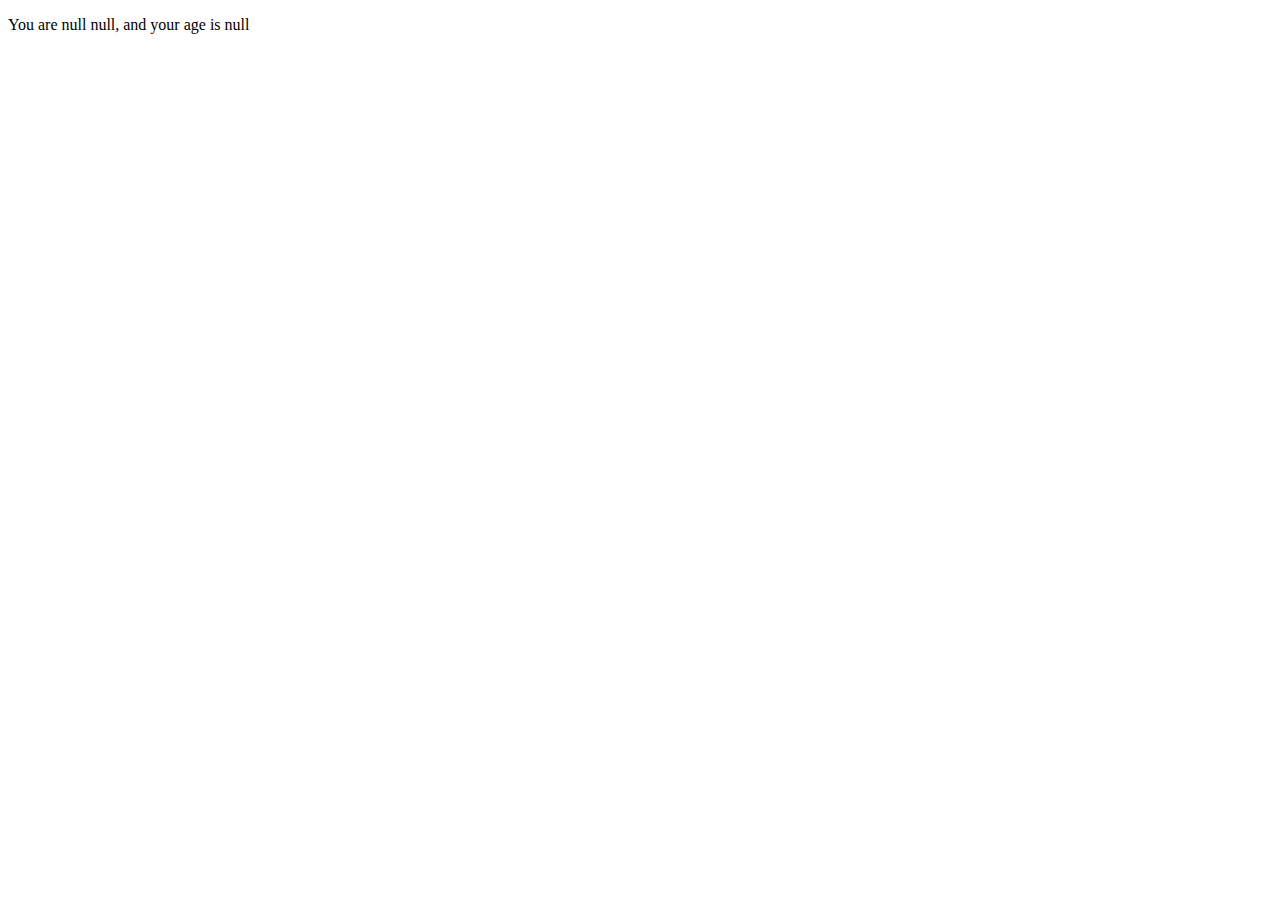
<file: MODULO_3/EXERCICI1_mostrar_dades/index.html>
<!DOCTYPE html>
<html lang="en">
<head>
    <meta charset="UTF-8">
    <meta http-equiv="X-UA-Compatible" content="IE=edge">
    <meta name="viewport" content="width=device-width, initial-scale=1.0">
    <title>Entrada de  dades</title>
   <!--  <script src="index.js"></script>LO PONGO EN EL BODY, SI NO DA ERROR (NO SE HA CARGADO EL HTML)  -->
</head>
<body>
 <p id="nameSurnameAge" ></p> 
 <script src="index.js"></script> 
</body>
</html>
</file>
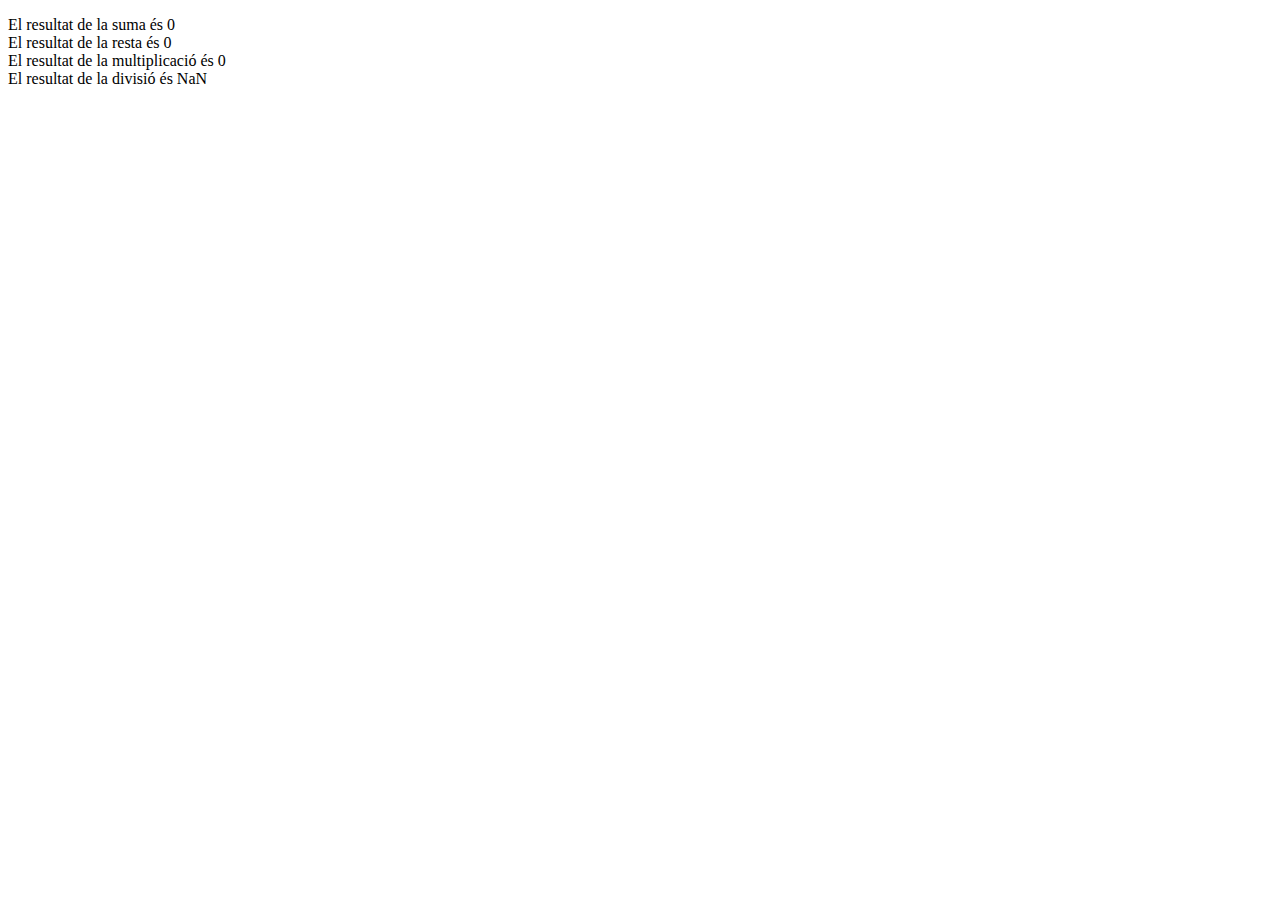
<file: MODULO_3/EXERCICI2_calculadora_arcaica/index.html>
<!DOCTYPE html>
<html lang="en">
<head>
    <meta charset="UTF-8">
    <meta http-equiv="X-UA-Compatible" content="IE=edge">
    <meta name="viewport" content="width=device-width, initial-scale=1.0">
    <title>Archaic Calculator</title>
</head>
<body>
 <p id="calcResults"></p> 
 <script src="index.js"></script> 
</body>
</html>
</file>
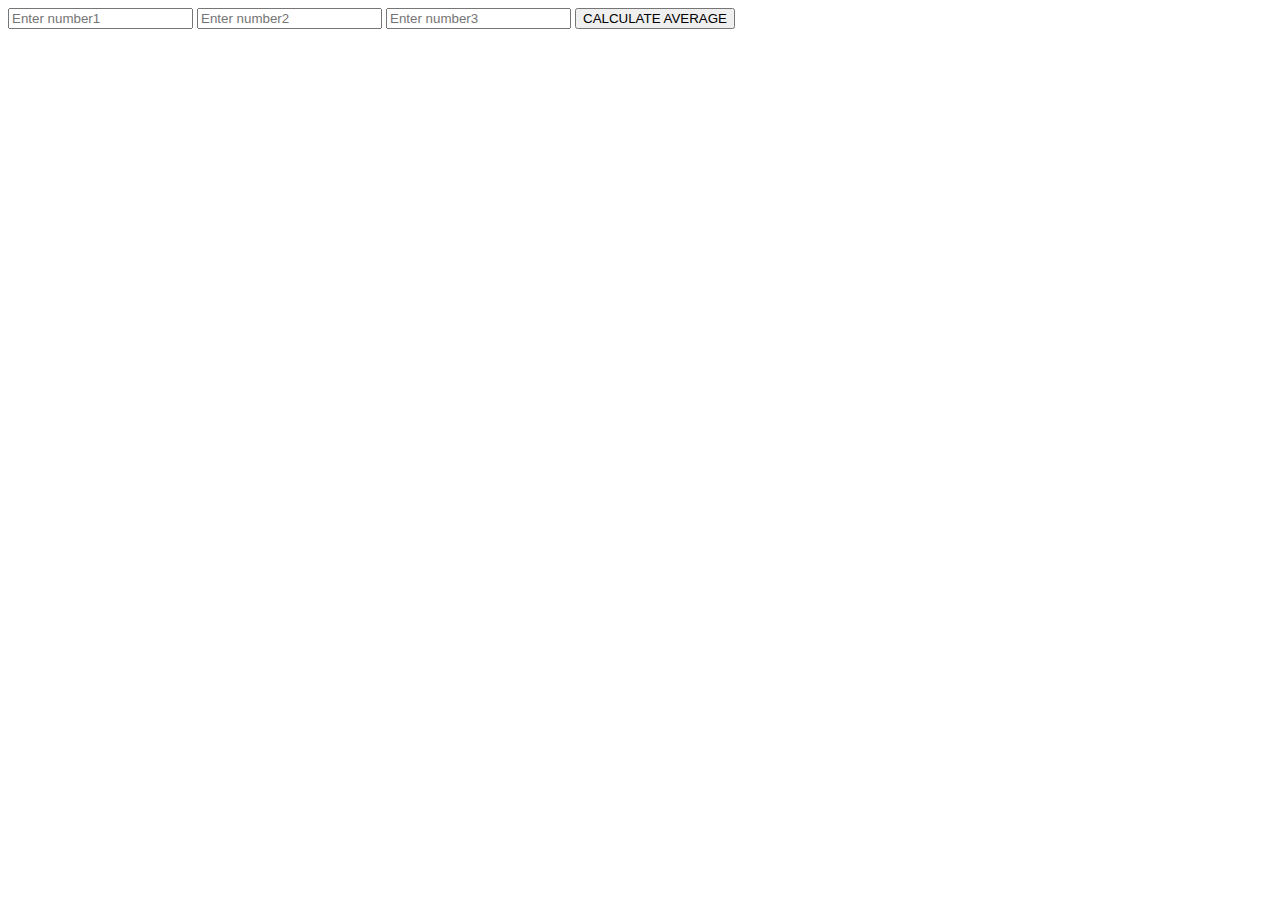
<file: MODULO_3/EXERCICI3_mitjana_3_notes/index.html>
<!DOCTYPE html>
<html lang="en">
<head>
    <meta charset="UTF-8">
    <meta http-equiv="X-UA-Compatible" content="IE=edge">
    <meta name="viewport" content="width=device-width, initial-scale=1.0">
    <title>Mitjana de 3 notes</title>

</head>
<body>
    <input type="number" id="number1" placeholder="Enter number1">
    <input type="number" id="number2" placeholder="Enter number2">
    <input type="number" id="number3" placeholder="Enter number3">
    <button onclick=average()>CALCULATE AVERAGE</button>
    <p id="average"></p>
<script src="index.js"></script>   
</body>
</html>
</file>
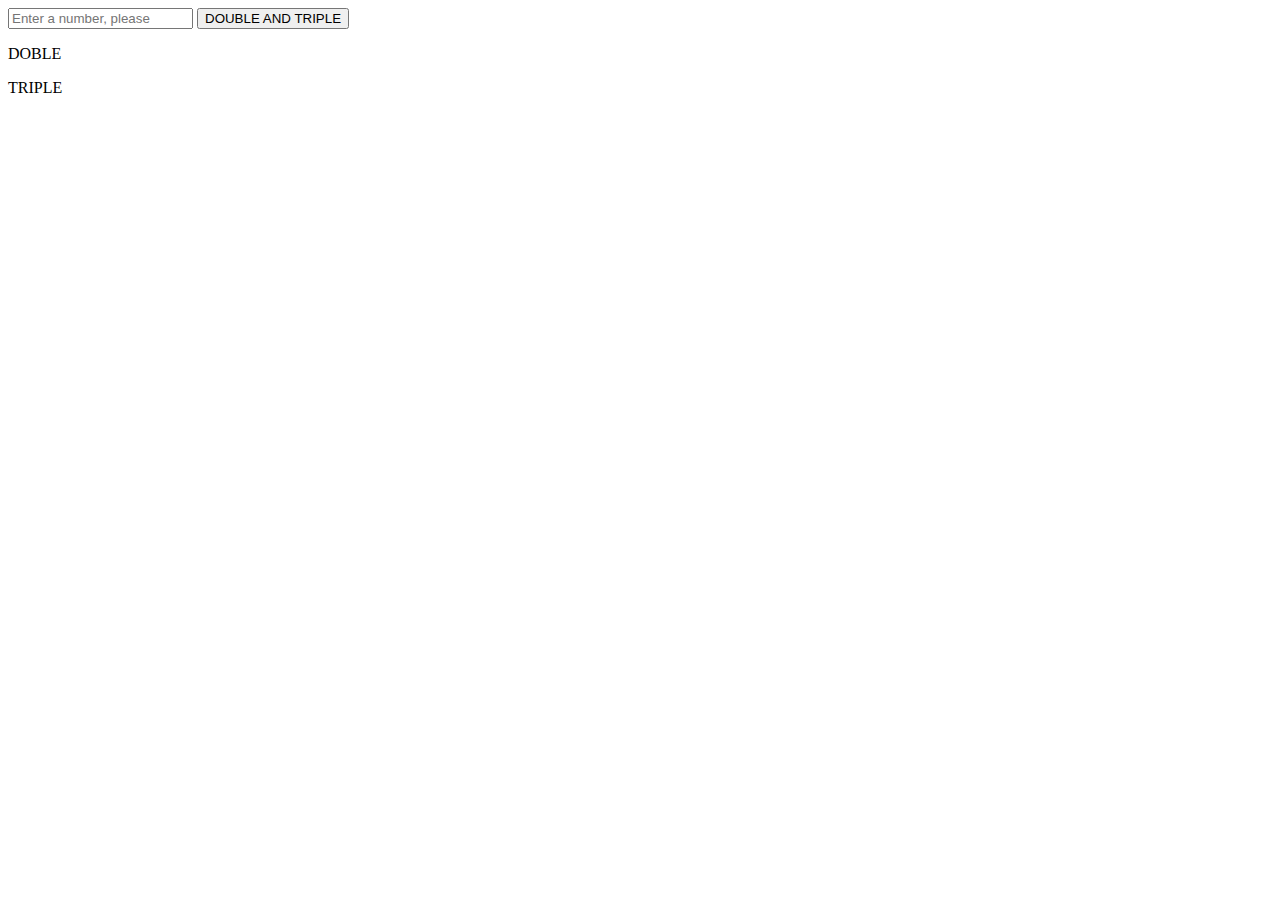
<file: MODULO_3/EXERCICI4_doble_i_triple/index.html>
<!DOCTYPE html>
<html lang="en">
<head>
    <meta charset="UTF-8">
    <meta http-equiv="X-UA-Compatible" content="IE=edge">
    <meta name="viewport" content="width=device-width, initial-scale=1.0">
    <title>Doble i triple</title>
    <script src="index.js"></script>
</head>
<body>
<input id="number1" type="number" placeholder="Enter a number, please">
<input type="button" value="DOUBLE AND TRIPLE" onclick="mainCalculate()">
 <p id="doble">DOBLE</p>   
 <p id="triple">TRIPLE</p>   
</body>
</html>
</file>
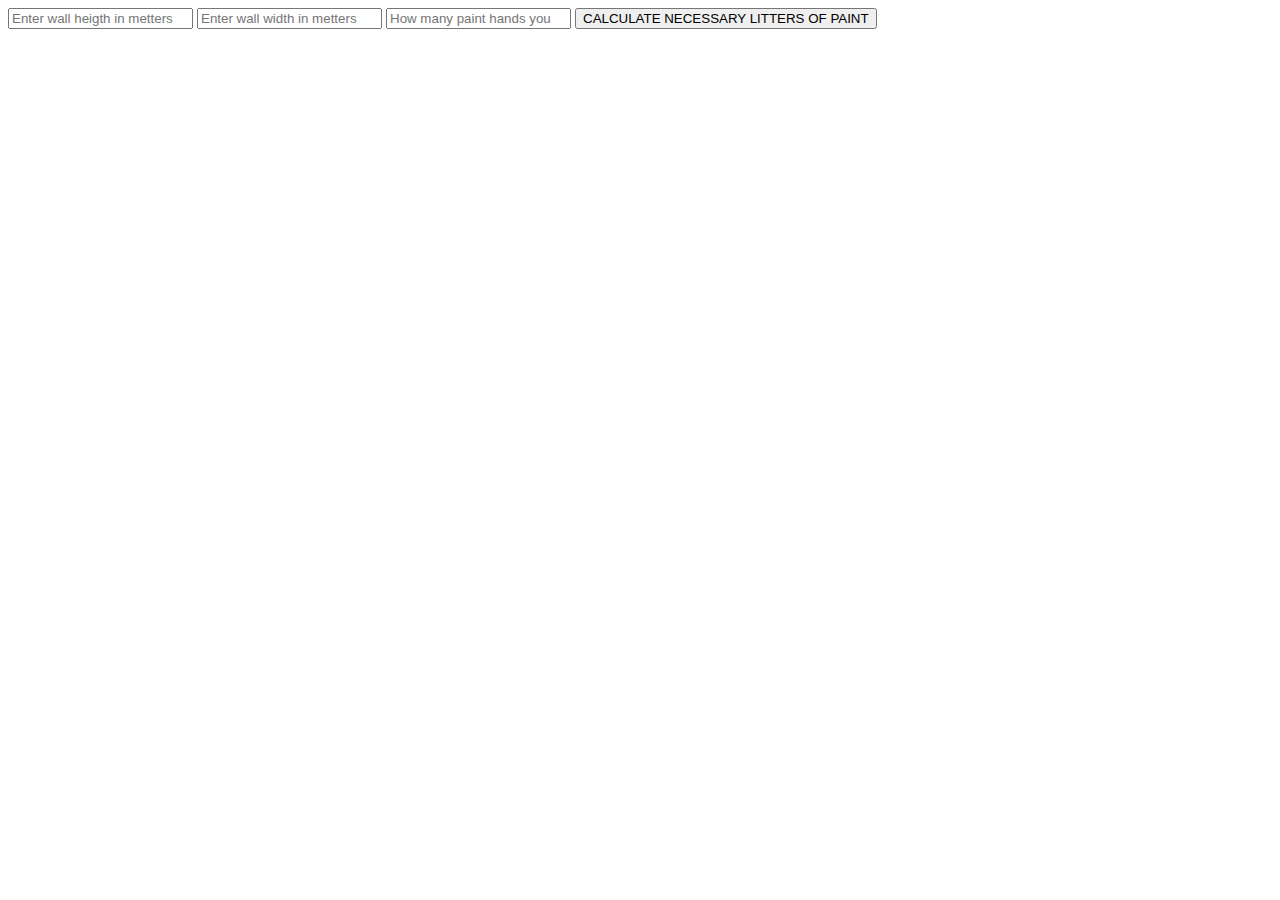
<file: MODULO_3/EXERCICI5_litres_pintura/index.html>
<!DOCTYPE html>
<html lang="en">
<head>
    <meta charset="UTF-8">
    <meta http-equiv="X-UA-Compatible" content="IE=edge">
    <meta name="viewport" content="width=device-width, initial-scale=1.0">
    <title>Llitres de pintura</title>
</head>
<body>
 <input type="number" id="height" placeholder="Enter wall heigth in metters">
 <input type="number" id="width" placeholder="Enter wall width in metters">
 <input type="number" id="hands" placeholder="How many paint hands you need?">
 <button onclick="calculateMain()">CALCULATE NECESSARY LITTERS OF PAINT</button>
  <p id="paintNecessary"></p>
 
<script src="index.js"></script>
</body>
</html>
</file>
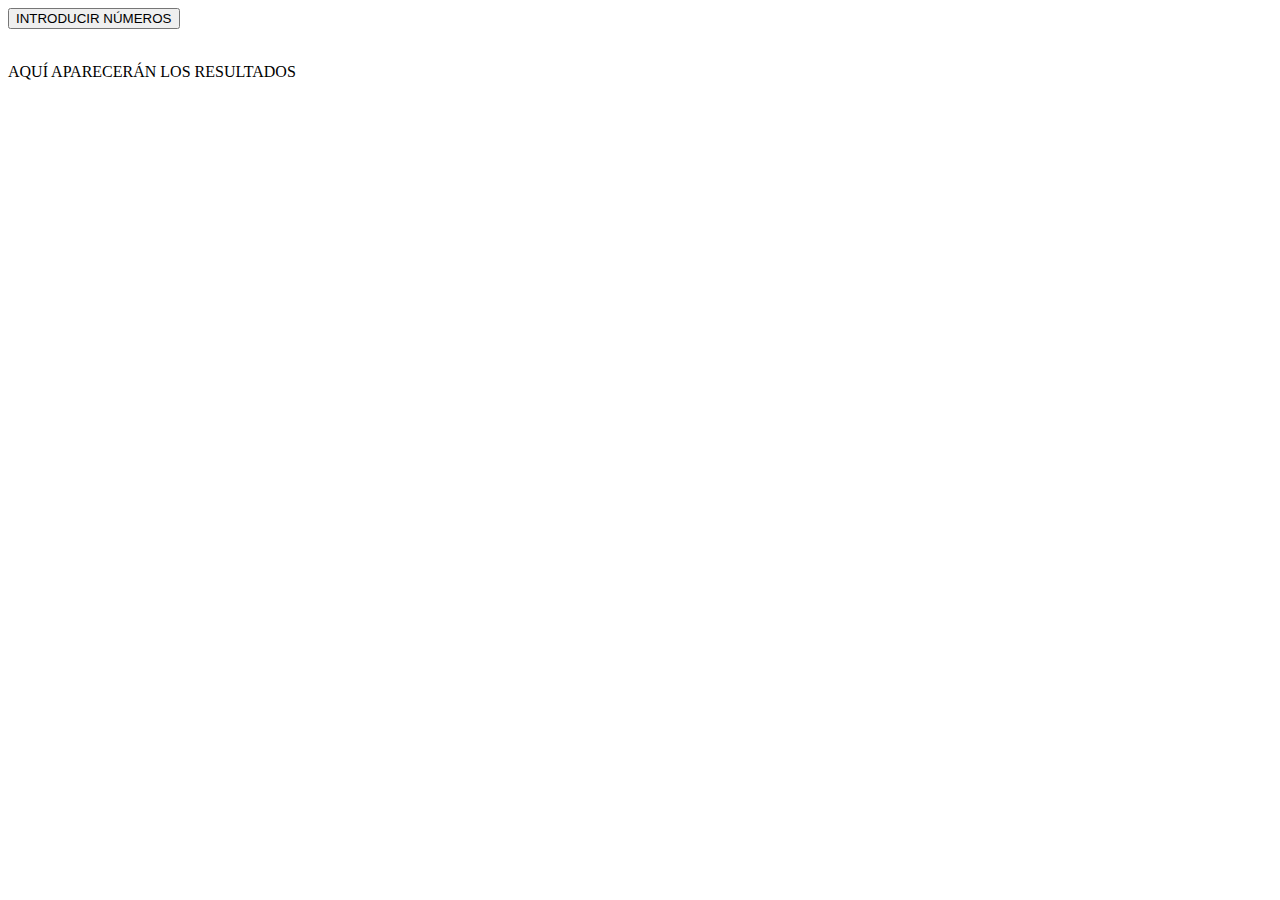
<file: MODULO_5/EXERCICI2_suma_valors_entre_nombres/index.html>
<!DOCTYPE html>
<html lang="en">
<head>
    <meta charset="UTF-8">
    <meta http-equiv="X-UA-Compatible" content="IE=edge">
    <meta name="viewport" content="width=device-width, initial-scale=1.0">
    <title>Suma Valores Entre 2 Números</title>
</head>
<body>
<button onclick="getSumNumbers()">INTRODUCIR NÚMEROS</button><br><br>
<p id="results">AQUÍ APARECERÁN LOS RESULTADOS</p>
    
    <script src="index.js"></script>
</body>
</html>
</file>
